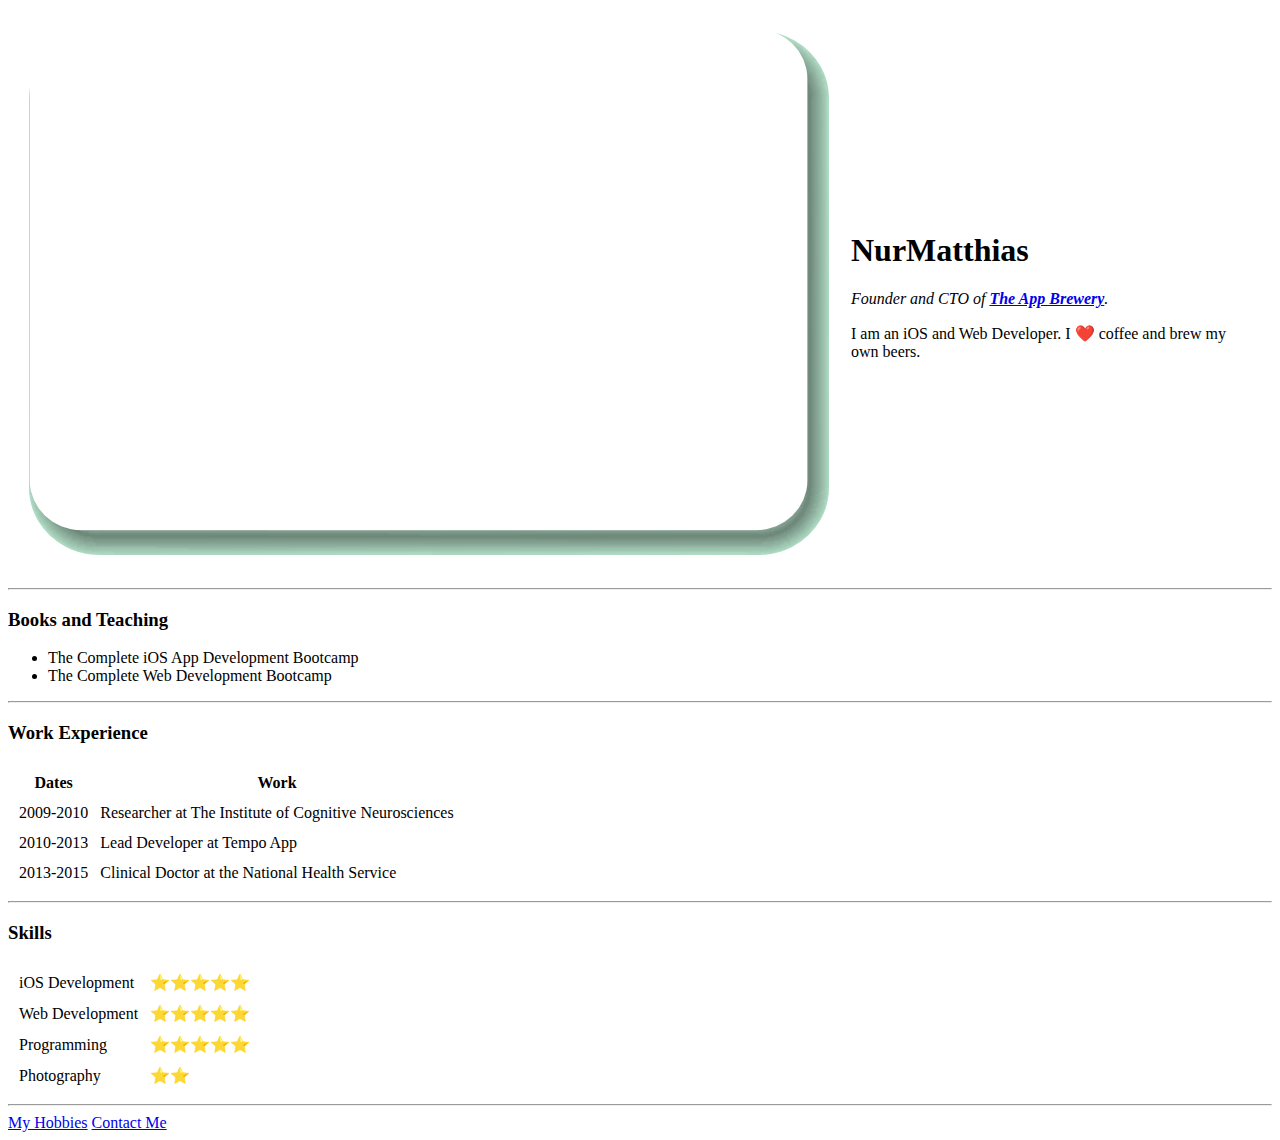
<file: day39/index.html>
<!DOCTYPE html>
<html lang="en">

<head>
    <meta charset="UTF-8">
    <meta http-equiv="X-UA-Compatible" content="IE=edge">
    <meta name="viewport" content="width=device-width, initial-scale=1.0">
    <title>NurMatthias</title>
</head>

<body>
    <table cellspacing="20">
        <tr>
            <td><img src="images/me.png" alt="matthias profile picture"></td>
            <td>
                <h1>NurMatthias</h1>
                <p><em>Founder and CTO of <strong><a href="https://www.appbrewery.co/">The App
                                Brewery</a></strong>.</em></p>
                <p>I am an iOS and Web Developer. I ❤️ coffee and brew my own beers.</p>
            </td>
        </tr>
    </table>
    <hr>
    <h3>Books and Teaching</h3>
    <ul>
        <li>The Complete iOS App Development Bootcamp</li>
        <li>The Complete Web Development Bootcamp</li>
    </ul>
    <hr>
    <h3>Work Experience</h3>
    <table cellspacing="10">
        <thead>
            <tr>
                <th>Dates</th>
                <th>Work</th>
            </tr>
        </thead>
        <tbody>
            <tr>
                <td>2009-2010</td>
                <td>Researcher at The Institute of Cognitive Neurosciences</td>
            </tr>
            <tr>
                <td>2010-2013</td>
                <td>Lead Developer at Tempo App</td>
            </tr>
            <tr>
                <td>2013-2015</td>
                <td>Clinical Doctor at the National Health Service</td>
            </tr>
        </tbody>
    </table>
    <hr>
    <h3>Skills</h3>
    <table cellspacing="10">
        <tr>
            <td>iOS Development</td>
            <td>⭐️⭐️⭐️⭐️⭐️</td>
        </tr>
        <tr>
            <td>Web Development</td>
            <td>⭐️⭐️⭐️⭐️⭐️</td>
        </tr>
        <tr>
            <td>Programming</td>
            <td>⭐️⭐️⭐️⭐️⭐️</td>
        </tr>
        <tr>
            <td>Photography</td>
            <td>⭐️⭐️</td>
        </tr>
    </table>
    <hr>
    <a href="hobbies.html">My Hobbies</a>
    <a href="contact-me.html">Contact Me</a>
</body>

</html>
</file>
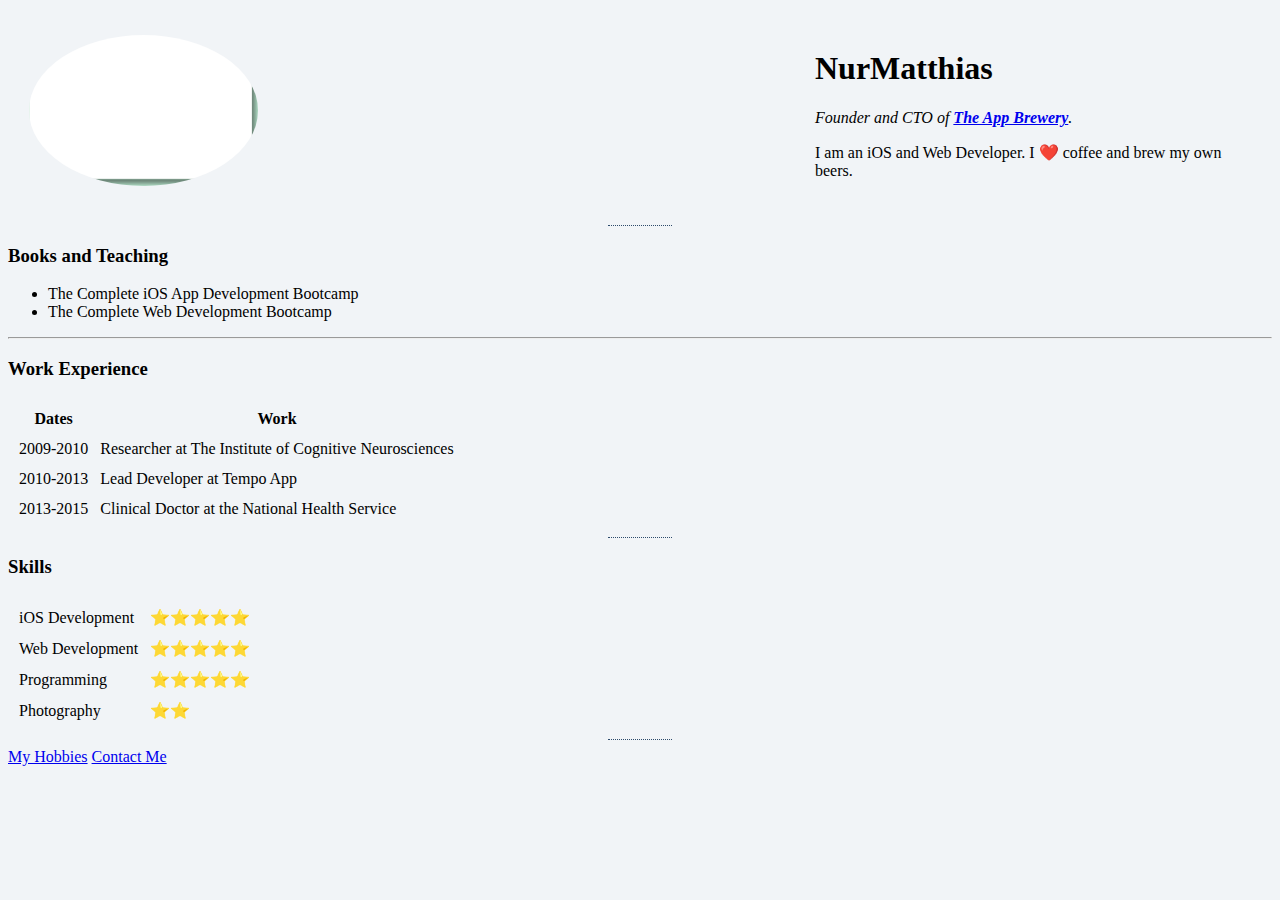
<file: day40/index.html>
<!DOCTYPE html>
<html lang="de">

<head>
    <meta charset="UTF-8">
    <meta http-equiv="X-UA-Compatible" content="IE=edge">
    <meta name="viewport" content="width=device-width, initial-scale=1.0">

    <link type="text/css" rel="stylesheet" href="css/styles.css" >

    <title>NurMatthias</title>
</head>

<body>
    <table cellspacing="20">
        <tr>
            <td><img class="avatar" src="images/me.png" alt="matthias profile picture"></td>
            <td>
                <h1>NurMatthias</h1>
                <p><em>Founder and CTO of <strong><a href="https://www.appbrewery.co/">The App
                                Brewery</a></strong>.</em></p>
                <p>I am an iOS and Web Developer. I ❤️ coffee and brew my own beers.</p>
            </td>
        </tr>
    </table>
    <hr class="separator" >
    <h3>Books and Teaching</h3>
    <ul>
        <li>The Complete iOS App Development Bootcamp</li>
        <li>The Complete Web Development Bootcamp</li>
    </ul>
    <hr>
    <h3>Work Experience</h3>
    <table cellspacing="10">
        <thead>
            <tr>
                <th>Dates</th>
                <th>Work</th>
            </tr>
        </thead>
        <tbody>
            <tr>
                <td>2009-2010</td>
                <td>Researcher at The Institute of Cognitive Neurosciences</td>
            </tr>
            <tr>
                <td>2010-2013</td>
                <td>Lead Developer at Tempo App</td>
            </tr>
            <tr>
                <td>2013-2015</td>
                <td>Clinical Doctor at the National Health Service</td>
            </tr>
        </tbody>
    </table>
    <hr class="separator" >
    <h3>Skills</h3>
    <table cellspacing="10">
        <tr>
            <td>iOS Development</td>
            <td>⭐️⭐️⭐️⭐️⭐️</td>
        </tr>
        <tr>
            <td>Web Development</td>
            <td>⭐️⭐️⭐️⭐️⭐️</td>
        </tr>
        <tr>
            <td>Programming</td>
            <td>⭐️⭐️⭐️⭐️⭐️</td>
        </tr>
        <tr>
            <td>Photography</td>
            <td>⭐️⭐️</td>
        </tr>
    </table>
    <hr class="separator" >
    <a href="hobbies.html">My Hobbies</a>
    <a href="contact-me.html">Contact Me</a>
</body>

</html>
</file>
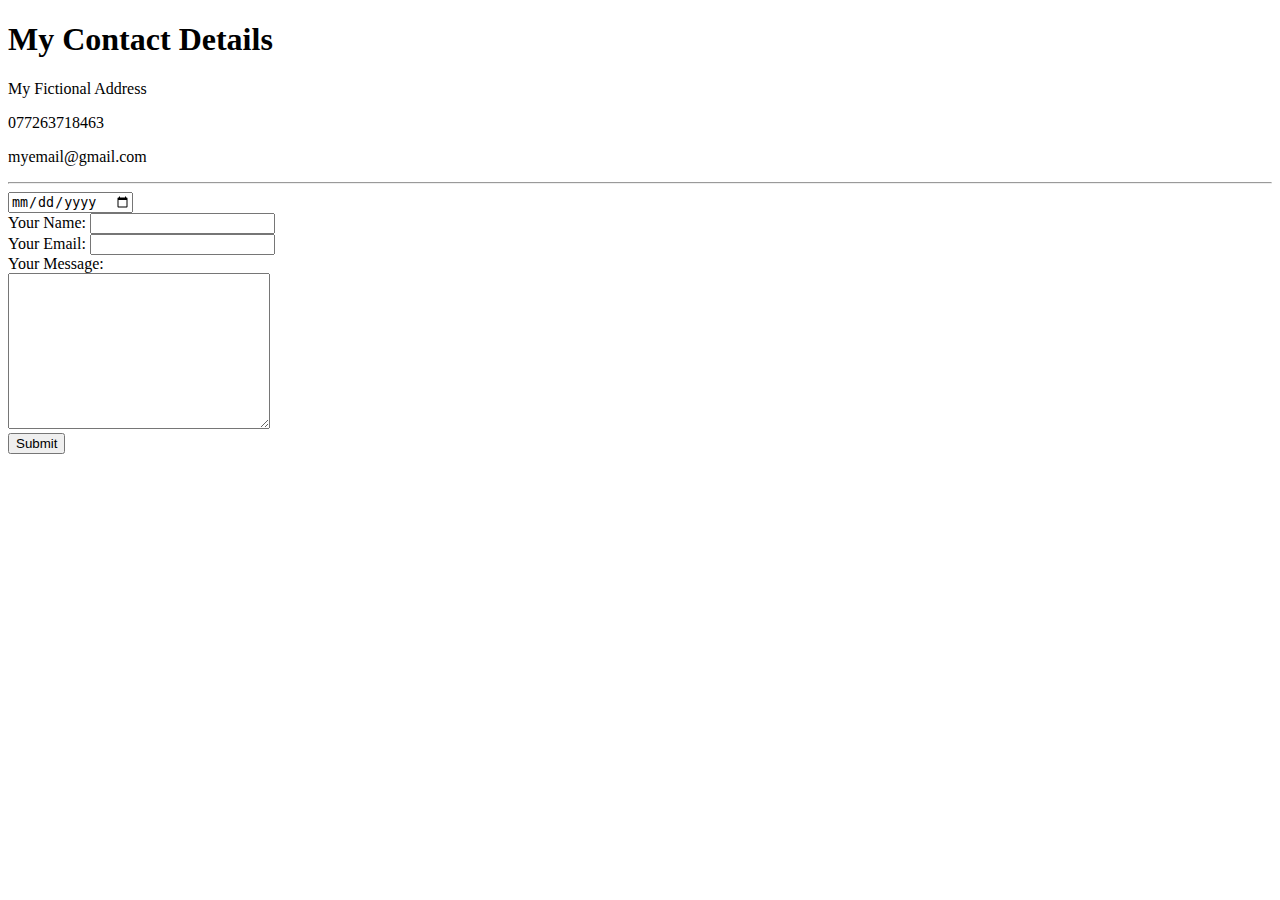
<file: day39/contact-me.html>
<!DOCTYPE html>
<html lang="en">

<head>
    <meta charset="UTF-8">
    <meta http-equiv="X-UA-Compatible" content="IE=edge">
    <meta name="viewport" content="width=device-width, initial-scale=1.0">
    <title>Document</title>
</head>

<body>
    <h1>My Contact Details</h1>
    <p>My Fictional Address</p>
    <p>077263718463</p>
    <p>myemail@gmail.com</p>
    <hr>
    <input type="date">
    <form action="mailto:info@londonappbrewery.com" method="post" enctype="text/plain">
        <label>Your Name:</label>
        <input type="text" name="yourName" value=""><br>
        <label>Your Email:</label>
        <input type="email" name="yourEmail" value=""><br>
        <label>Your Message:</label><br>
        <textarea name="yourMessage" rows="10" cols="30"></textarea><br>
        <input type="submit" name="">
    </form>
</body>

</html>
</file>
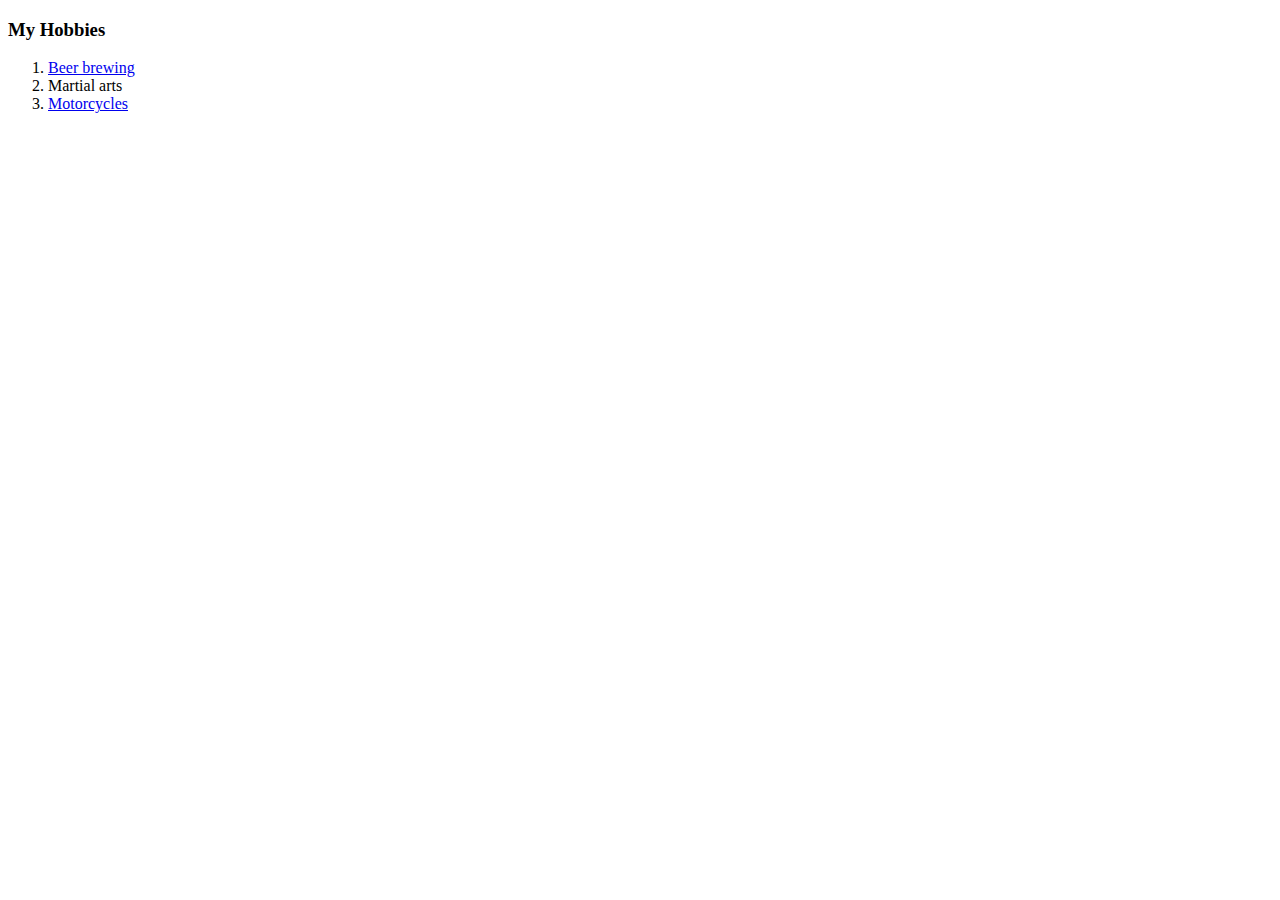
<file: day39/hobbies.html>
<!DOCTYPE html>
<html lang="en">

<head>
    <meta charset="UTF-8">
    <meta http-equiv="X-UA-Compatible" content="IE=edge">
    <meta name="viewport" content="width=device-width, initial-scale=1.0">
    <title>Document</title>
</head>

<body>
    <h3>My Hobbies</h3>
    <ol>
        <li><a href="https://www.youtube.com/watch?v=4qQrMC0m8Cc">Beer brewing</a></li>
        <li>Martial arts</li>
        <li><a
                href="https://scontent-lht6-1.xx.fbcdn.net/v/t1.0-9/422656_4218573875252_1496528976_n.jpg?oh=e334e52ddda87f9ffd23711dac4d2fdd&oe=5AAB2C34">Motorcycles</a>
        </li>
    </ol>
</body>

</html>
</file>
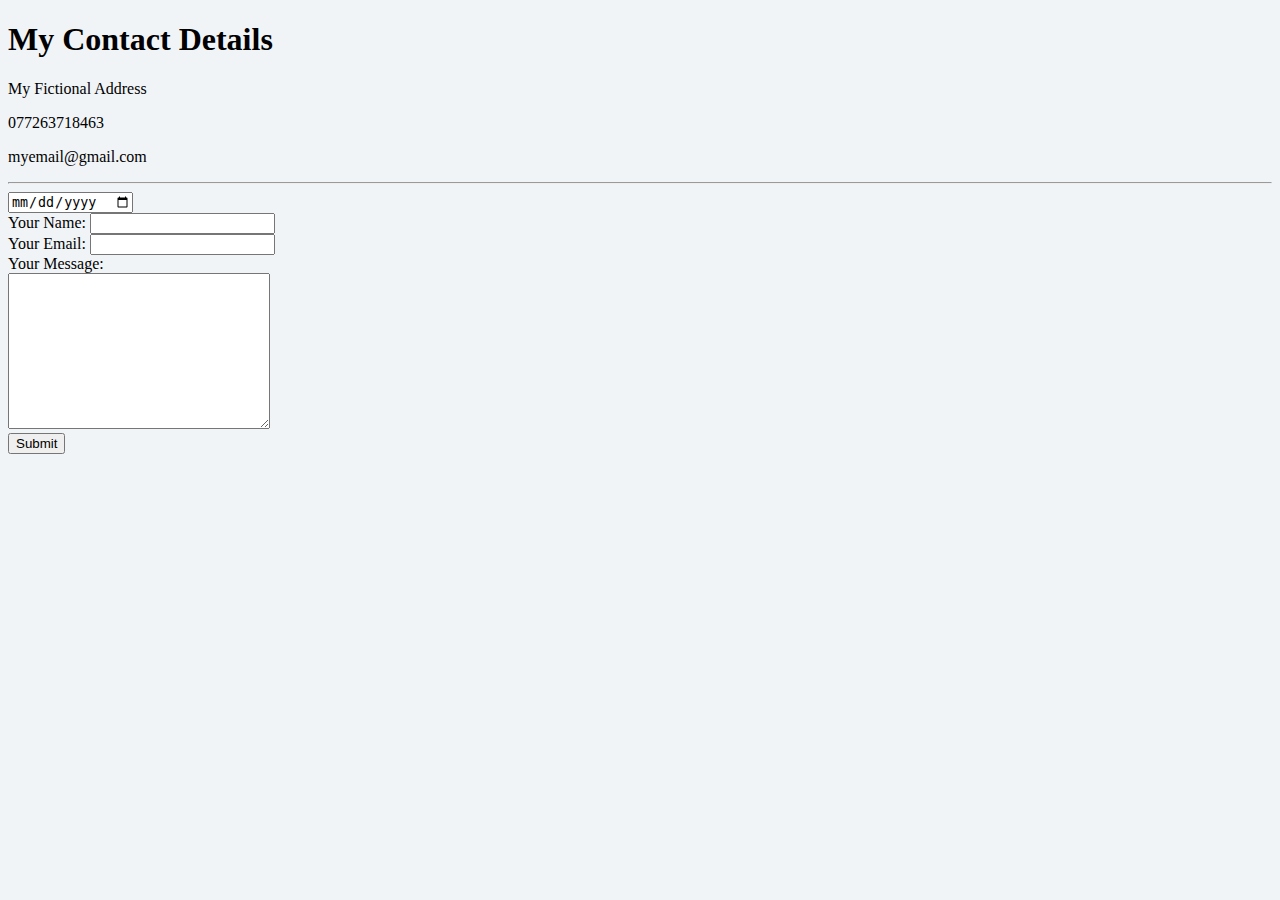
<file: day40/contact-me.html>
<!DOCTYPE html>
<html lang="en">

<head>
    <meta charset="UTF-8">
    <meta http-equiv="X-UA-Compatible" content="IE=edge">
    <meta name="viewport" content="width=device-width, initial-scale=1.0">

    <link type="text/css" rel="stylesheet" href="css/styles.css" >
    
    <title>Document</title>
</head>

<body>
    <h1>My Contact Details</h1>
    <p>My Fictional Address</p>
    <p>077263718463</p>
    <p>myemail@gmail.com</p>
    <hr>
    <input type="date">
    <form action="mailto:info@londonappbrewery.com" method="post" enctype="text/plain">
        <label>Your Name:</label>
        <input type="text" name="yourName" value=""><br>
        <label>Your Email:</label>
        <input type="email" name="yourEmail" value=""><br>
        <label>Your Message:</label><br>
        <textarea name="yourMessage" rows="10" cols="30"></textarea><br>
        <input type="submit" name="">
    </form>
</body>

</html>
</file>
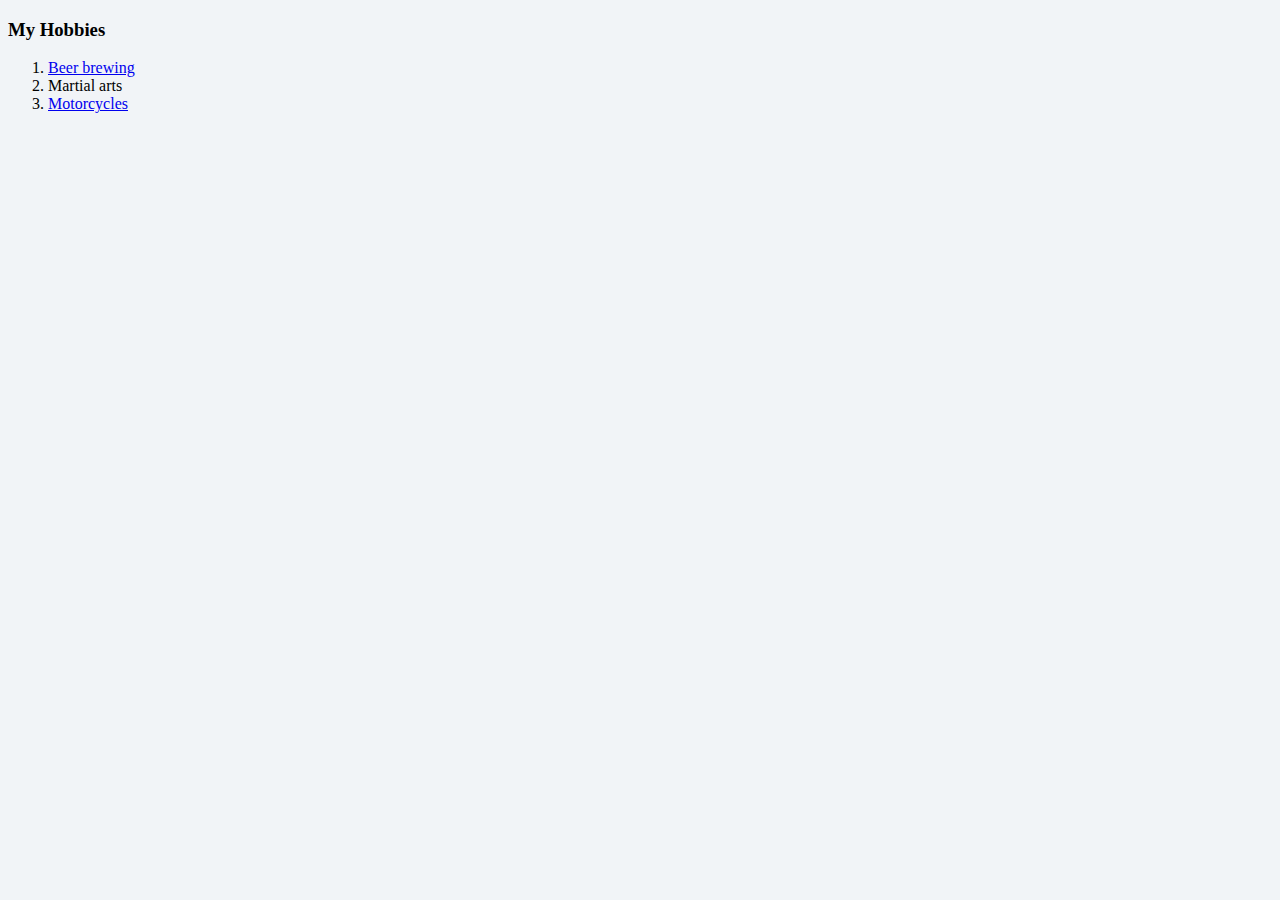
<file: day40/hobbies.html>
<!DOCTYPE html>
<html lang="en">

<head>
    <meta charset="UTF-8">
    <meta http-equiv="X-UA-Compatible" content="IE=edge">
    <meta name="viewport" content="width=device-width, initial-scale=1.0">

    <link type="text/css" rel="stylesheet" href="css/styles.css" >
    
    <title>Document</title>
</head>

<body>
    <h3>My Hobbies</h3>
    <ol>
        <li><a href="https://www.youtube.com/watch?v=4qQrMC0m8Cc">Beer brewing</a></li>
        <li>Martial arts</li>
        <li><a
                href="https://scontent-lht6-1.xx.fbcdn.net/v/t1.0-9/422656_4218573875252_1496528976_n.jpg?oh=e334e52ddda87f9ffd23711dac4d2fdd&oe=5AAB2C34">Motorcycles</a>
        </li>
    </ol>
</body>

</html>
</file>
<file: day40/css/styles.css>
body {
    background-color: #F1F4F7;
}


.separator {
    width: 5%;
    border-color: #2C4A6B;
    border-style: none;
    border-top-style: dotted;
}


.avatar {
    border-radius: 100%;
    width: 30%;
}
</file>
